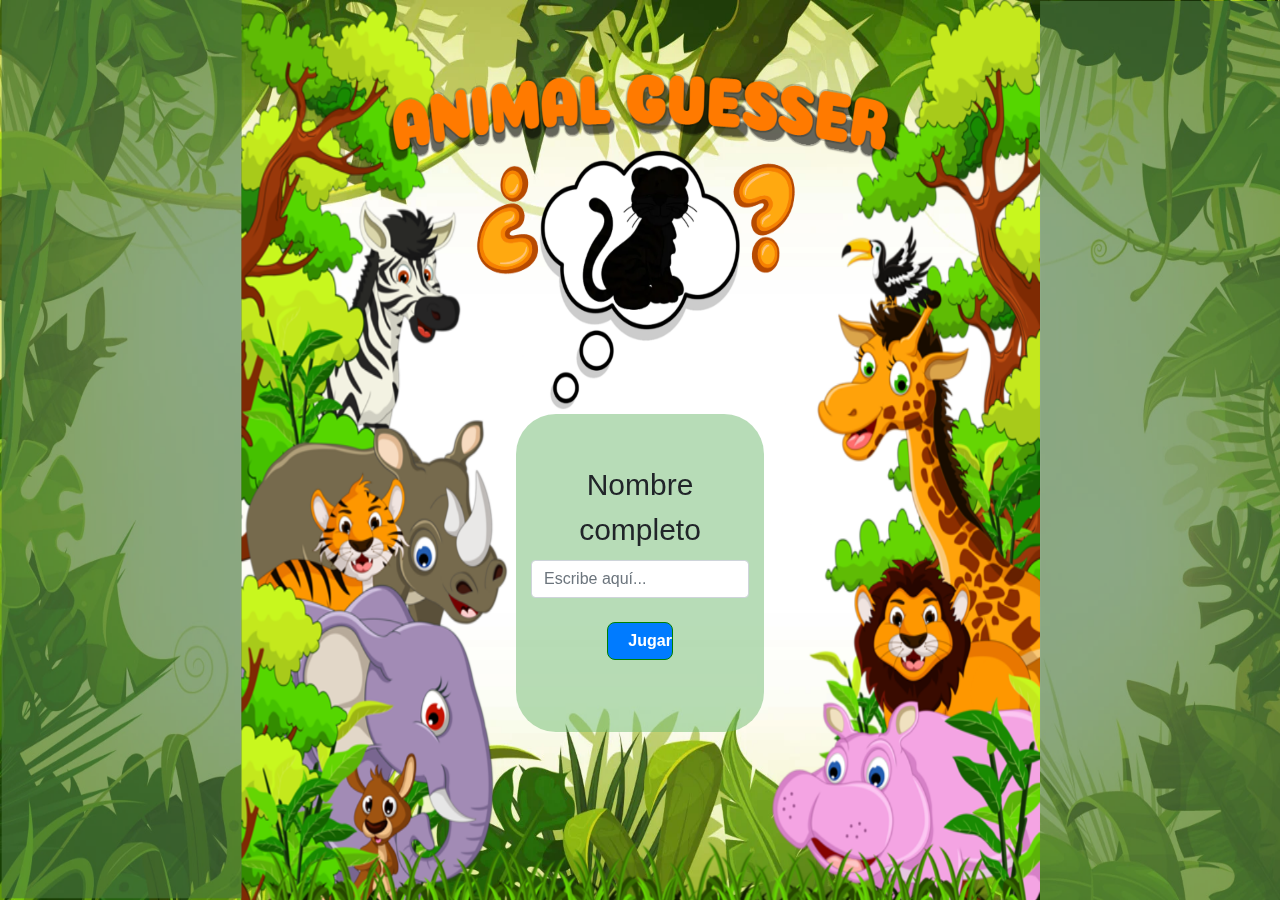
<file: index.html>
<!DOCTYPE html>
<html lang="en">
<head>
    <meta charset="UTF-8">
    <meta http-equiv="X-UA-Compatible" content="IE=edge">
    <meta name="viewport" content="width=device-width, initial-scale=1.0">
    <script src="/js/funciones.js"></script>
    <link rel="stylesheet" href="css/estilosFondo.css">
    <title>Animal Chooser</title>
    <!-- Bootstrap CSS -->
    <link rel="stylesheet" href="https://maxcdn.bootstrapcdn.com/bootstrap/4.0.0/css/bootstrap.min.css" integrity="sha384-Gn5384xqQ1aoWXA+058RXPxPg6fy4IWvTNh0E263XmFcJlSAwiGgFAW/dAiS6JXm" crossorigin="anonymous">
</head>
<body>
    <div align="center" id="contenedor"><br>
        <div id="contenedorForm" class="container">
            <br><br><br><br><br>
                <form id="formNombre" class="row g-1 needs-validation" novalidate>
                    <div class="col-md-12">
                        <br><br>
                        <label id="titulo" for="validationCustom01" class="form-label">Nombre completo</label>
                        <input type="text" class="form-control" id="validationCustom01" placeholder="Escribe aquí..." required>
                        <div class="invalid-feedback">
                            ¡Introduce tu nombre antes de empezar!
                        </div>
                    </div>
                    <div class="col-12">
                        <br>
                        <button id="botonNombre" class="btn btn-primary" type="button" onclick="guardarNombre()">Jugar</button>
                        <br><br><br><br>
                    </div>
                </form>
        </div>
        <br>
    </div>
    <div id="fondoFade" align="center">
        <canvas id="fondo" height="1040" width="1800"></canvas>
    </div>
    <script>
        fondo();
    </script>
</body>
</html>
</file>
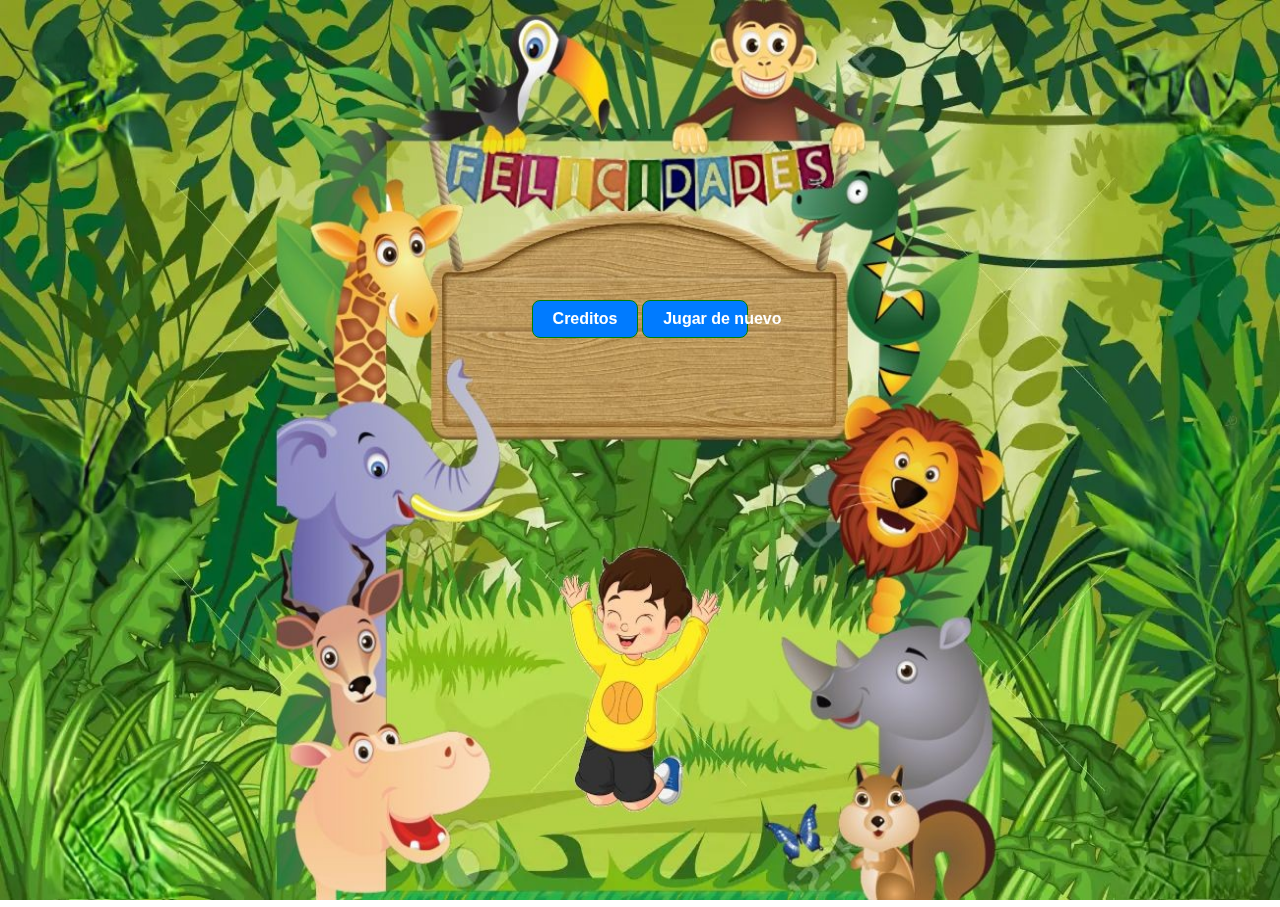
<file: findeJuego.html>
<!DOCTYPE html>
<html lang="en">
<head>
    <meta charset="UTF-8">
    <meta http-equiv="X-UA-Compatible" content="IE=edge">
    <meta name="viewport" content="width=device-width, initial-scale=1.0">
    <title>Fin de juego</title>
    <script src="/js/funciones.js"></script>
    <link rel="stylesheet" href="css/estilosFondofin.css">
    <link rel="stylesheet" href="https://maxcdn.bootstrapcdn.com/bootstrap/4.0.0/css/bootstrap.min.css" integrity="sha384-Gn5384xqQ1aoWXA+058RXPxPg6fy4IWvTNh0E263XmFcJlSAwiGgFAW/dAiS6JXm" crossorigin="anonymous">
</head>
<body>

    <div align="center" id="contenedor">
        <label id="nombre" for="validationCustom01" class="form-label">Nombre completo</label>
            
        <div class="col-12">
            <br>
            <button id="botonNombre" class="btn btn-primary" type="button" onclick="creditos()">Creditos</button>
            <button id="botonNombre" class="btn btn-primary" type="button" onclick="jugarDeNuevo()">Jugar de nuevo</button>
            <br><br><br><br>
        </div>
        <br>
    </div>


    <div id="fondoFade">
        <canvas id="fondoFinal" height="1040" width="1800"></canvas>
    </div>
    <script>
        fondoFinal();
    </script>
</body>
</html>
</file>
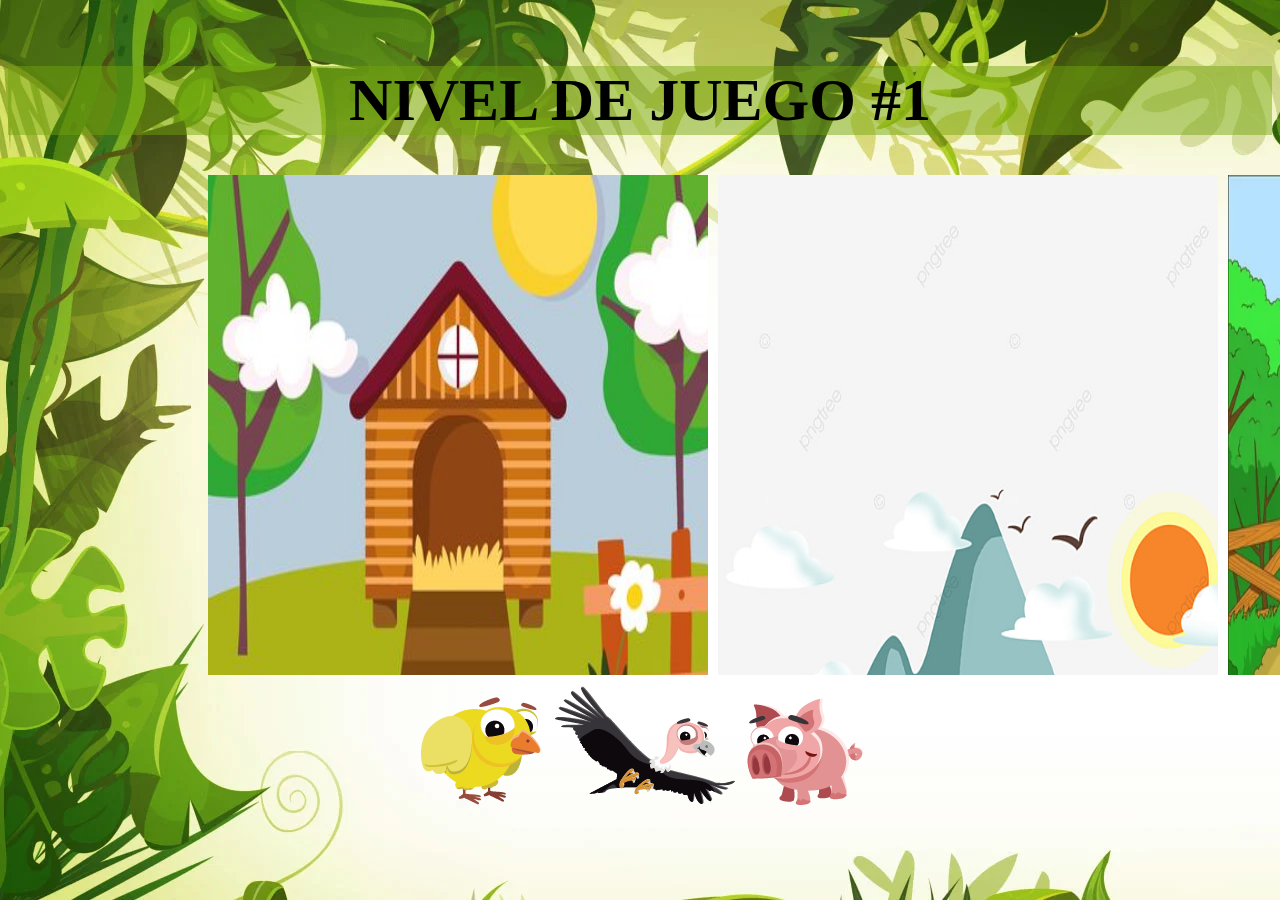
<file: nivel.html>
<!DOCTYPE html>
<html lang="en">
<head>
    <meta charset="UTF-8">
    <meta http-equiv="X-UA-Compatible" content="IE=edge">
    <meta name="viewport" content="width=device-width, initial-scale=1.0">
    <title id="titulo">NIVEL DE JUEGO #1</title>
    <link rel="stylesheet" href="css/estilosInGame.css">
    <script src="/js/funciones.js"></script>
    <script src="js/motorJuego.js"></script>
</head>
<body>
    <br>
    <h1 id="encabezado" align="center">NIVEL DE JUEGO #1</h1>

    <div align="center" id="habitats">
        <canvas id="lienzo" width="3000" height="500">
            <!--<img src="recursos/habitat/buitre.jpg" width="100px" height="100px">-->
        </canvas>
    </div>

    <div align="center" id="animales">
        <img id="imagen1" src="">
        <img id="imagen2" src="">
        <img id="imagen3" src="">
    </div>

</body>
</html>
</file>
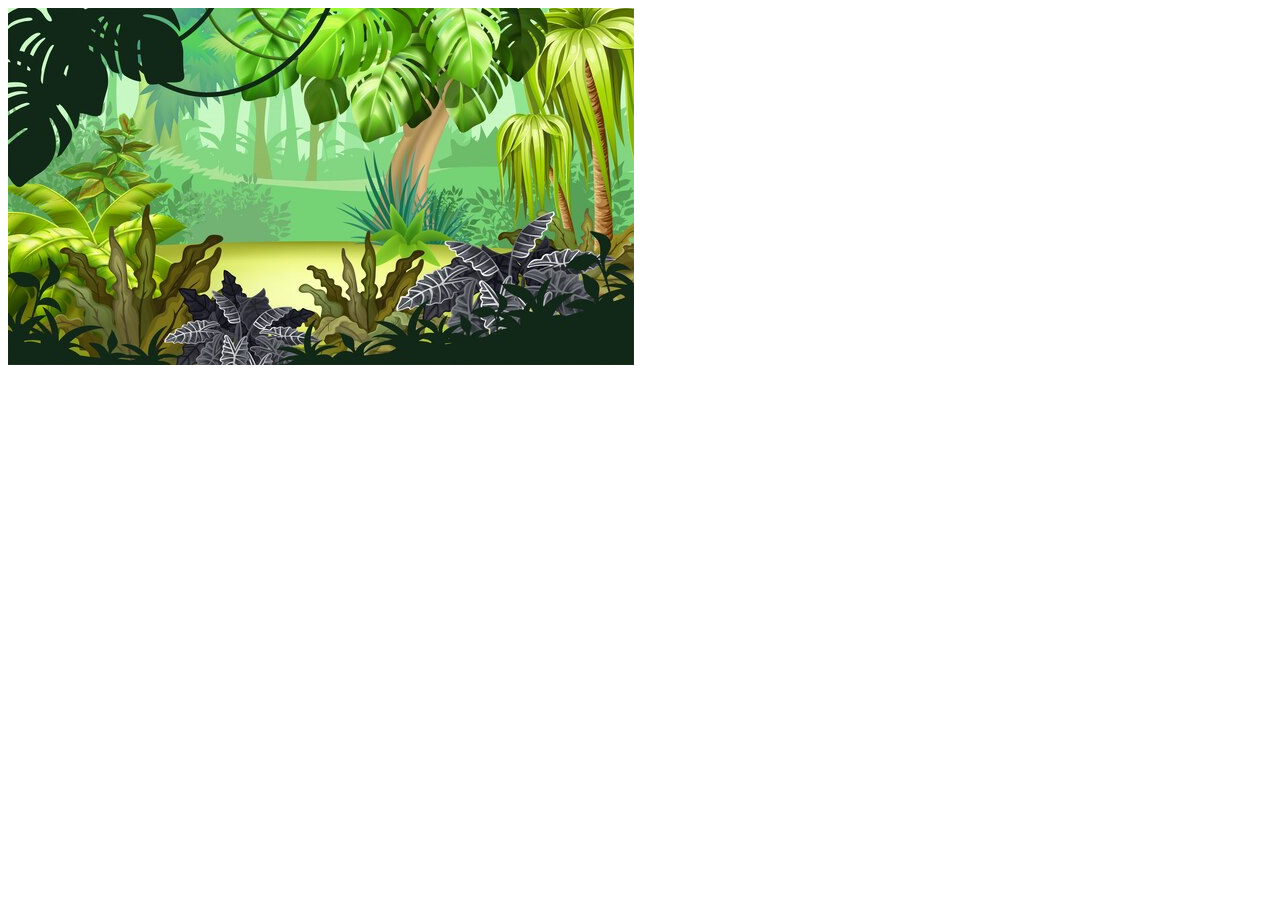
<file: js/pruba.html>
<!DOCTYPE html>
<html lang="en">
<head>
    <meta charset="UTF-8">
    <meta http-equiv="X-UA-Compatible" content="IE=edge">
    <meta name="viewport" content="width=device-width, initial-scale=1.0">
    <title>Document</title>
</head>
<body>
    <img src="../recursos/habitat/tigre.jpg" alt="">
</body>
</html>
</file>
<file: css/estilosFondo.css>
html, body,header{
    height: 100%;
    overflow: hidden;
    background: rgba(69,69,69,1);
    background: -moz-radial-gradient(center, ellipse cover, rgba(69,69,69,1) 0%, rgba(0,0,0,1) 100%);
    background: -webkit-gradient(radial, center center, 0px, center center, 100%, color-stop(0%, rgba(69,69,69,1)), color-stop(100%, rgba(0,0,0,1)));
    background: -webkit-radial-gradient(center, ellipse cover, rgba(69,69,69,1) 0%, rgba(0,0,0,1) 100%);
    background: -o-radial-gradient(center, ellipse cover, rgba(69,69,69,1) 0%, rgba(0,0,0,1) 100%);
    background: -ms-radial-gradient(center, ellipse cover, rgba(69,69,69,1) 0%, rgba(0,0,0,1) 100%);
    background: radial-gradient(ellipse at center, rgba(69,69,69,1) 0%, rgba(0,0,0,1) 100%);
    filter: progid:DXImageTransform.Microsoft.gradient( startColorstr='#454545', endColorstr='#000000', GradientType=1 );
}
#fondo{
    background: rgba(138,189,0,1);
    background: -moz-radial-gradient(center, ellipse cover, rgba(138,189,0,1) 0%, rgba(82,162,7,1) 100%);
    background: -webkit-gradient(radial, center center, 0px, center center, 100%, color-stop(0%, rgba(138,189,0,1)), color-stop(100%, rgba(82,162,7,1)));
    background: -webkit-radial-gradient(center, ellipse cover, rgba(138,189,0,1) 0%, rgba(82,162,7,1) 100%);
    background: -o-radial-gradient(center, ellipse cover, rgba(138,189,0,1) 0%, rgba(82,162,7,1) 100%);
    background: -ms-radial-gradient(center, ellipse cover, rgba(138,189,0,1) 0%, rgba(82,162,7,1) 100%);
    background: radial-gradient(ellipse at center, rgba(138,189,0,1) 0%, rgba(82,162,7,1) 100%);
    filter: progid:DXImageTransform.Microsoft.gradient( startColorstr='#8abd00', endColorstr='#52a207', GradientType=1 );
}
#contenedor{
    position:absolute; z-index: 1;
    left: 35%;
    top: 30%;
    width: 30%;
}
#titulo{
    font-size: 30px;
    font-family: Impact, Haettenschweiler, 'Arial Narrow Bold', sans-serif;
}
#formNombre{
    border: 100px;
    border-radius: 40px;
    background-color: #70b96f80;
    width: 70%;
}
#logo{
    width: 1000px;
    height: 1000px;
}
#logo{
    left: 100%;
    top: 100%;
}
#botonNombre{
    border-color: green;
    border-radius: 8px;
    width: 30%;
    padding: 6px 20px;
    font-weight: 700;
    font-size: 16px;
}
</file>
<file: css/estilosFondofin.css>
html, body,header{
    height: 100%;
    overflow: hidden;
    background: rgba(69,69,69,1);
    background: -moz-radial-gradient(center, ellipse cover, rgba(69,69,69,1) 0%, rgba(0,0,0,1) 100%);
    background: -webkit-gradient(radial, center center, 0px, center center, 100%, color-stop(0%, rgba(69,69,69,1)), color-stop(100%, rgba(0,0,0,1)));
    background: -webkit-radial-gradient(center, ellipse cover, rgba(69,69,69,1) 0%, rgba(0,0,0,1) 100%);
    background: -o-radial-gradient(center, ellipse cover, rgba(69,69,69,1) 0%, rgba(0,0,0,1) 100%);
    background: -ms-radial-gradient(center, ellipse cover, rgba(69,69,69,1) 0%, rgba(0,0,0,1) 100%);
    background: radial-gradient(ellipse at center, rgba(69,69,69,1) 0%, rgba(0,0,0,1) 100%);
    filter: progid:DXImageTransform.Microsoft.gradient( startColorstr='#454545', endColorstr='#000000', GradientType=1 );
}

#fondoFinal{
    background: rgba(138,189,0,1);
    background: -moz-radial-gradient(center, ellipse cover, rgba(138,189,0,1) 0%, rgba(82,162,7,1) 100%);
    background: -webkit-gradient(radial, center center, 0px, center center, 100%, color-stop(0%, rgba(138,189,0,1)), color-stop(100%, rgba(82,162,7,1)));
    background: -webkit-radial-gradient(center, ellipse cover, rgba(138,189,0,1) 0%, rgba(82,162,7,1) 100%);
    background: -o-radial-gradient(center, ellipse cover, rgba(138,189,0,1) 0%, rgba(82,162,7,1) 100%);
    background: -ms-radial-gradient(center, ellipse cover, rgba(138,189,0,1) 0%, rgba(82,162,7,1) 100%);
    background: radial-gradient(ellipse at center, rgba(138,189,0,1) 0%, rgba(82,162,7,1) 100%);
    filter: progid:DXImageTransform.Microsoft.gradient( startColorstr='#8abd00', endColorstr='#52a207', GradientType=1 );
}

#contenedor{
    position:absolute; z-index: 1;
    left: 35%;
    top: 28%;
    width: 30%;
}
#nombre{
    font-weight: 500;
    font-style: oblique;
    font-size: 60px;
    text-decoration: underline;
    font-family: Impact, Haettenschweiler, 'Arial Narrow Bold', sans-serif;
}

#botonNombre{
    border-color: green;
    border-radius: 8px;
    width: 30%;
    padding: 6px 20px;
    font-weight: 700;
    font-size: 16px;
}
</file>
<file: css/estilosInGame.css>
html{
    background-image: url("/recursos/habitat/fondoInGame.png");
    overflow: hidden;
}
#animales{
    float: center;
}
#habitats{
    float: center;
    width: 100%;
}
#animales > img{
    float: center;
}
#encabezado{
    font-family: 'Sansita Swashed', cursive;
    font-size: 60px;
    background-color: rgba(114, 165, 12, 0.473)
}
@import url('https://fonts.googleapis.com/css2?family=Sansita+Swashed:wght@300&display=swap');
</file>
